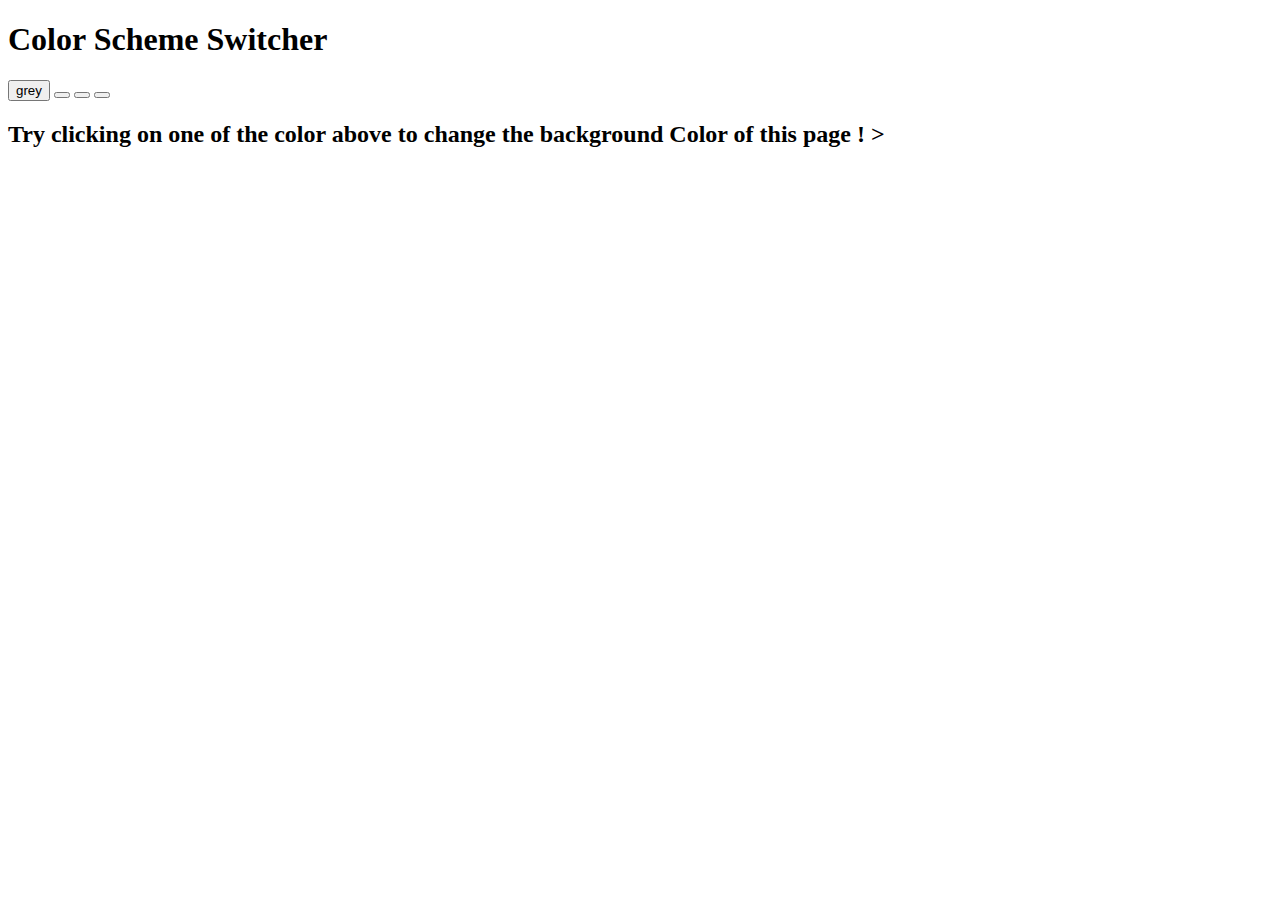
<file: 07_project/index.html>
<!DOCTYPE html>
<html lang="en">
<head>
    <meta charset="UTF-8">
    <meta name="viewport" content="width=device-width, initial-scale=1.0">
    <title>JavaScript Background Color Switcher </title>
    <style >
        
    </style>
</head>
<body>
    <div class="canvace">

        <h1>Color Scheme Switcher </h1>
        <button class="button" id="grey">grey</button>
        <button class="button" id="white"></button>
        <button class="button" id="blue"></button>
        <button class="button" id="yellow"></button>

        <h2>Try clicking on one of the color above <span>to change the background Color of this page ! </span>></h2>
    </div>
    <script src="./project.js">

    </script>
</body>
</html>
</file>
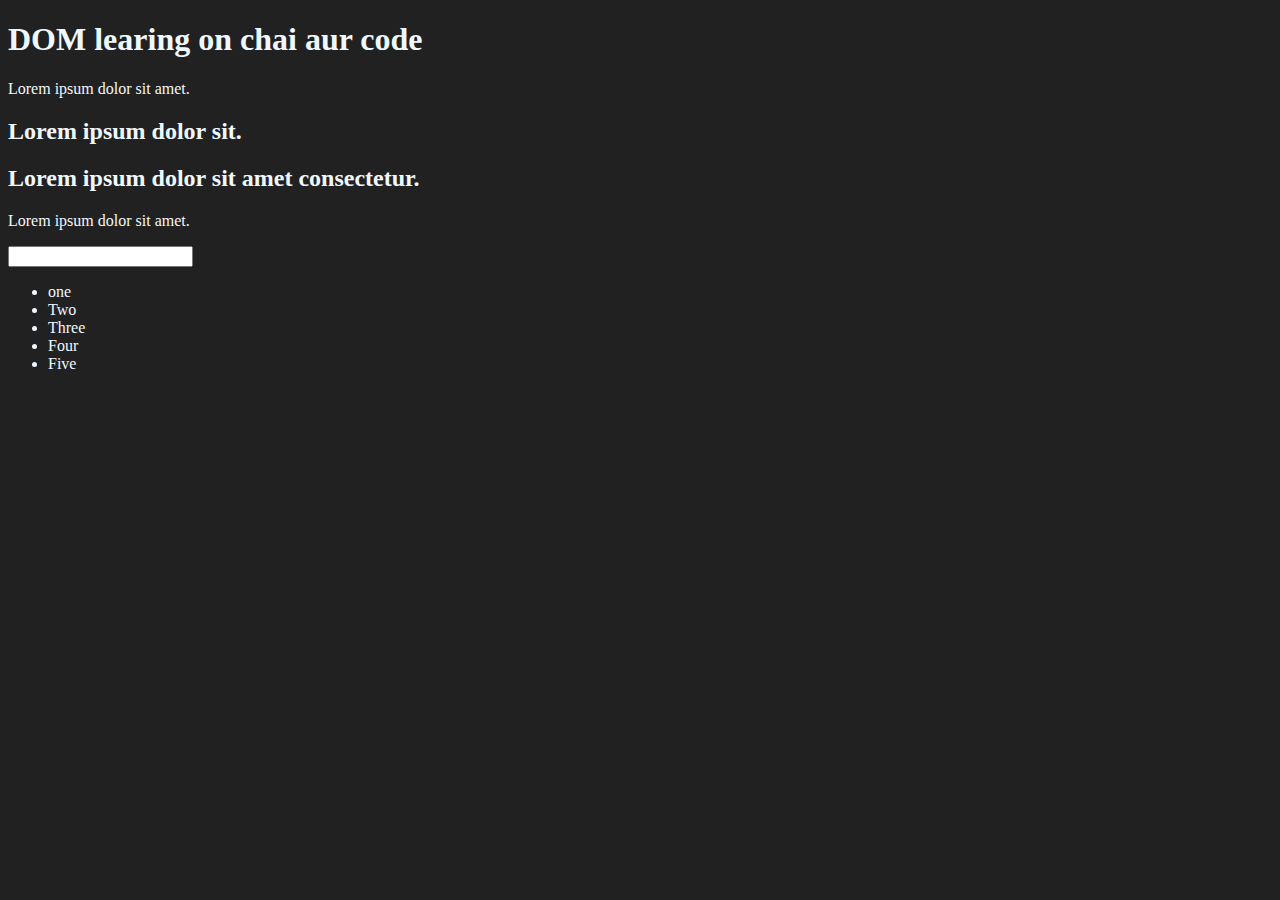
<file: 06_DOM/one.html>
<!DOCTYPE html>
<html lang="en">
<head>
    <meta charset="UTF-8">
    <meta name="viewport" content="width=device-width, initial-scale=1.0">
    <title>DOM Learing</title>
    <style>
        .bg-black{
            background-color: #212121;
            color: aliceblue;
        }
        
    </style>
</head>
<body class="bg-black">
    <div >
              <h1  id="title"  class="heading"> DOM learing on chai aur code </h1>
              <p>Lorem ipsum dolor sit amet.</p>
              <h2>Lorem ipsum dolor sit.</h2>
              <h2>Lorem ipsum dolor sit amet consectetur.</h2>
              <p>Lorem ipsum dolor sit amet.</p>

              <input type="password" name=" " id="">

              <ul>
                <li class="list-item">one</li>
                <li class="list-item">Two</li>
                <li class="list-item">Three</li>
                <li class="list-item">Four</li>
                <li class="list-item">Five</li>
              </ul>
               
              
    </div>
</body>
</html>
</file>
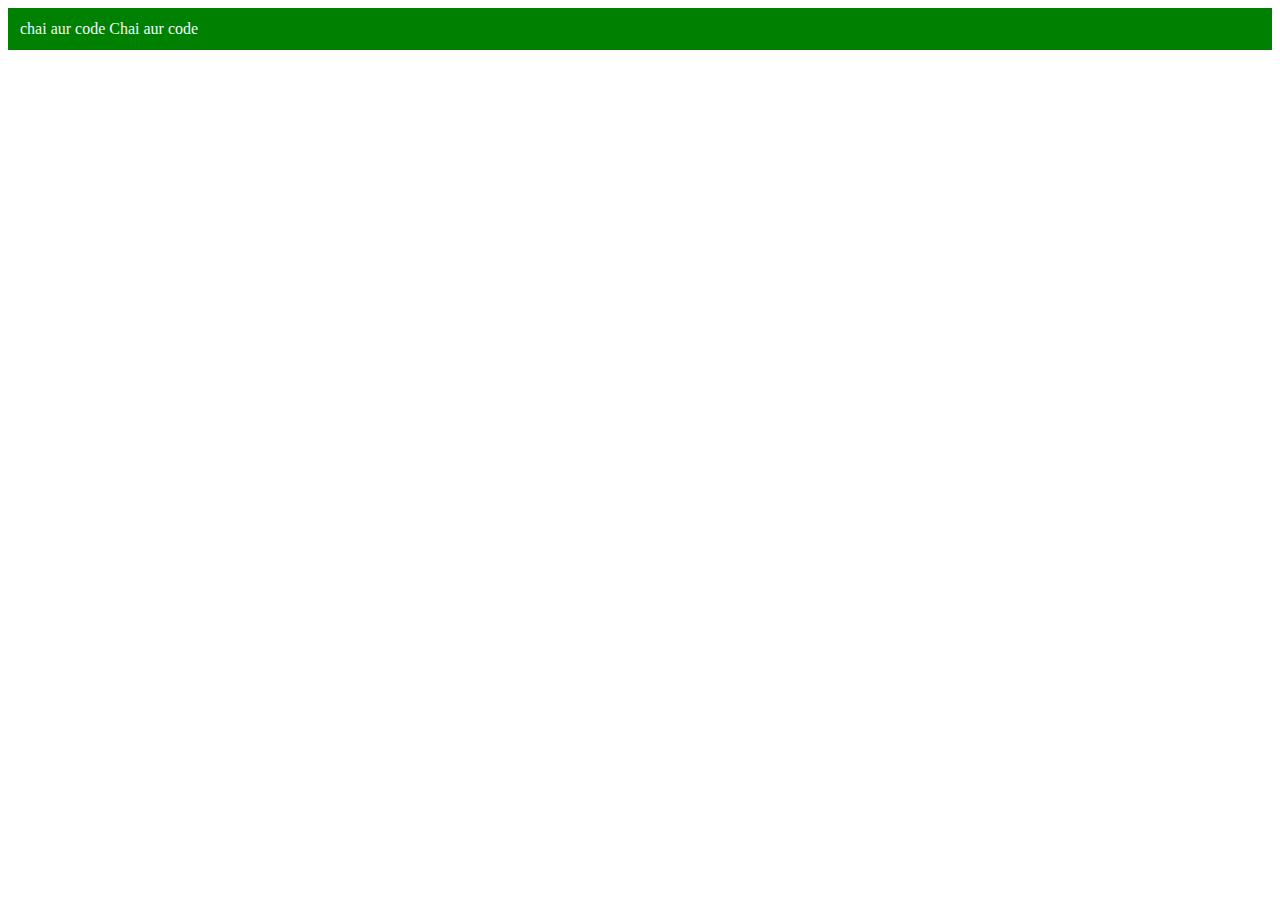
<file: 06_DOM/Tree.html>
<!DOCTYPE html>
<html lang="en">
<head>
    <meta charset="UTF-8">
    <meta name="viewport" content="width=device-width, initial-scale=1.0">
    <title>Chai Or code </title>
</head>
<body style="background: color #212122; color: aliceblue;">
    
</body>
<script>
    const div = document.createElement("div")
    console.log(div);

    div.className= " main"
    div.id = Math.random(Math.random( )* 10 + 1)
    div.setAttribute("title", "generated title")
    div.style.backgroundColor = "green"
    div.style.padding = "12px"
    div.innerText = "chai aur code "
    const addText =  document.createTextNode("Chai aur code ")
    div.appendChild(addText)
    document.body.appendChild(div)
  
     

</script>

</html>
</file>
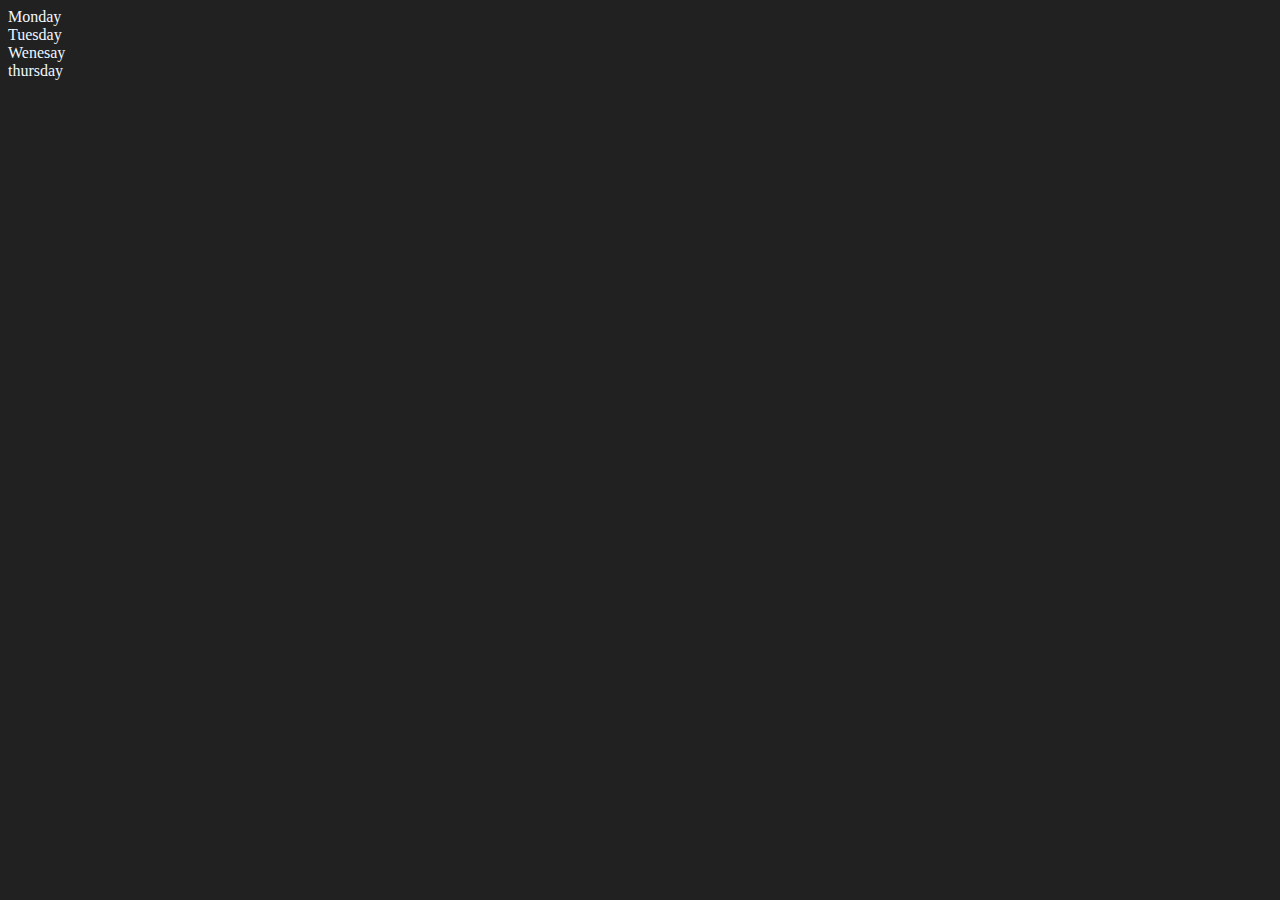
<file: 06_DOM/Two.html>
<!DOCTYPE html>
<html lang="en">
<head>
    <meta charset="UTF-8">
    <meta name="viewport" content="width=device-width, initial-scale=1.0">
    <title>DOM | </title>
</head>
<body style="background-color: #212121; color: aliceblue;">
       <div class="parent">
        <div class="day">Monday</div>
        <div class="day"> Tuesday</div>
        <div class="day">Wenesay</div>
        <div class="day">thursday</div>
       </div>
</body>
<script>
    const parent =  document.querySelector('.parent')

    // console.log(parent);
    // console.log(parent.children);
    // console.log(parent.children[1].innerHTMl);
    
    // for (let i = 0; i < parent.children.length; i++) {
    //     console.log(parent.children[i].innerHTMl);
        
        
    // }
    // parent.children[1].style.color = "red"
    // console.log(parent.firstElementChild);
    
    // console.log(parent.lastElementChild);
    
    const dayone = document.querySelector(".day")

    console.log(dayone);
    console.log(dayone.parentElement);
    console.log(dayone.nextElementSibling);

    console.log("NODES: ", parent.childNodes);
    
    
    
    
    
    
</script>
</html>
</file>
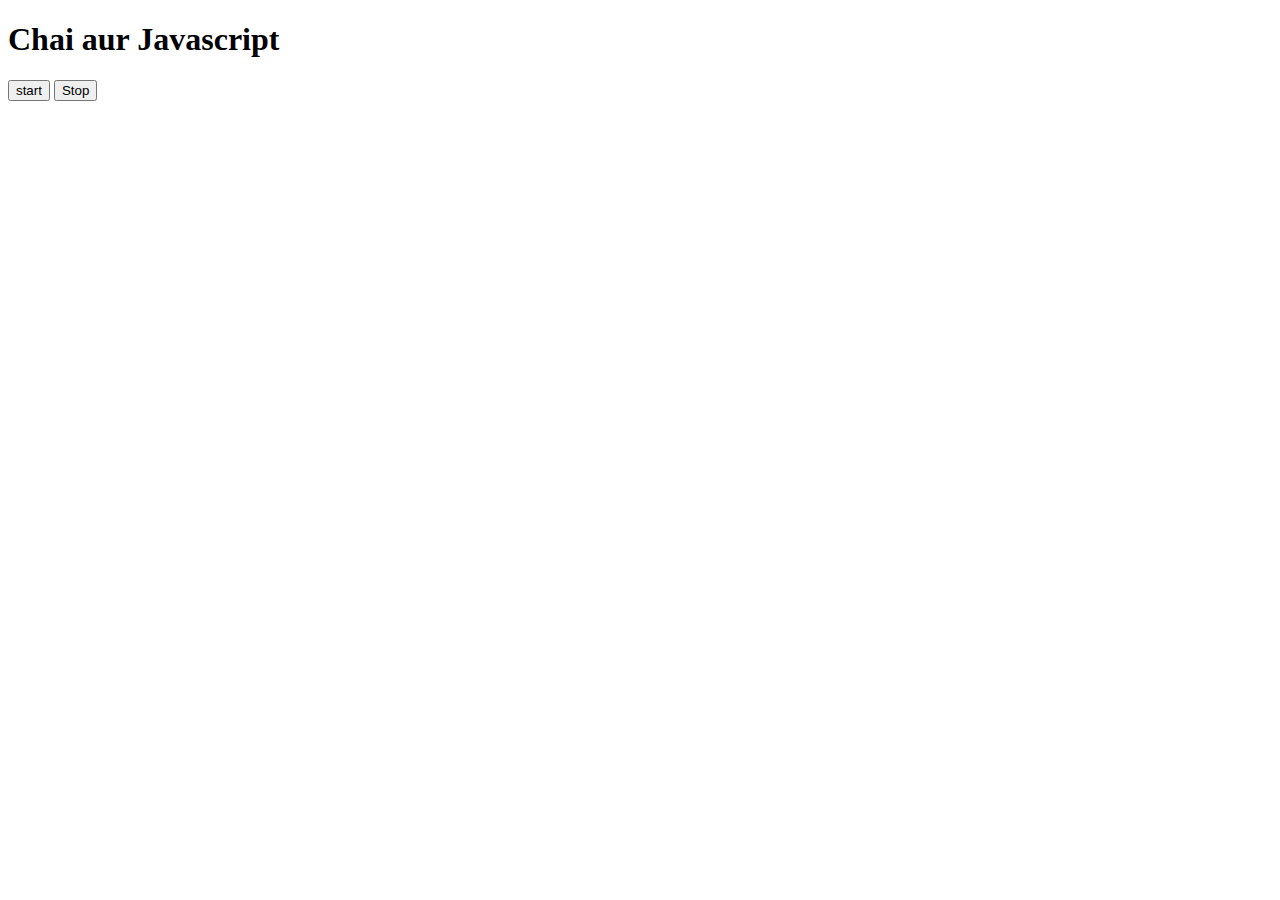
<file: 08_event/Three.html>
<!DOCTYPE html>
<html lang="en">
<head>
    <meta charset="UTF-8">
    <meta name="viewport" content="width=device-width, initial-scale=1.0">
    <title>Document</title>
</head>
<body>
    <h1>Chai aur Javascript  </h1>
    <button id="start"> start</button>
    <button id="stop">Stop</button>
</body>
    <script>
        const sayDate = function(str){
            console.log(str, Date.now());
        }

        const intervaldId = setInterval(sayDate,1000,"shubham")
        clearInterval(intervaldId)

        
    </script>

</html>
</file>
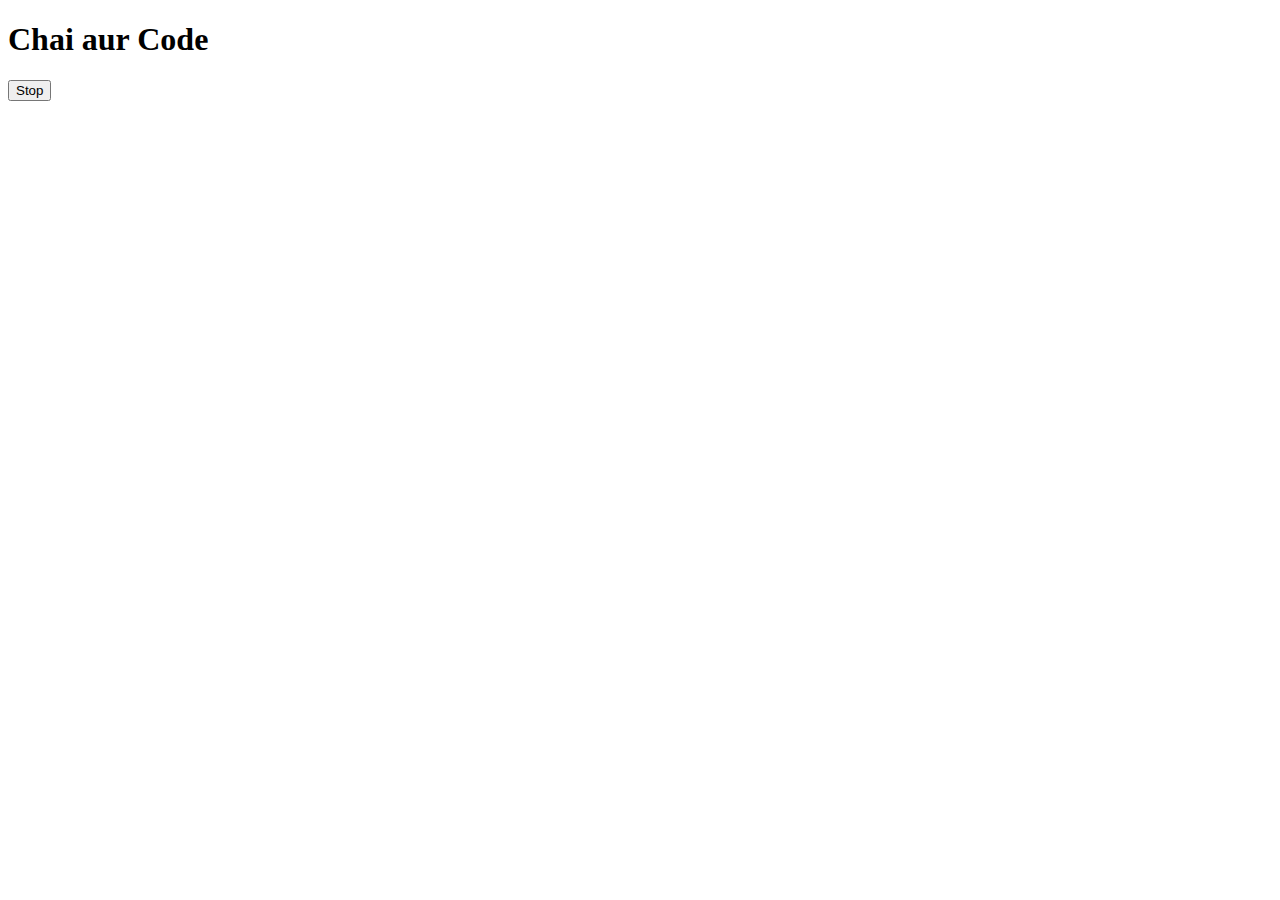
<file: 08_event/Tow.html>
<!DOCTYPE html>
<html lang="en">
<head>
    <meta charset="UTF-8">
    <meta name="viewport" content="width=device-width, initial-scale=1.0">
    <title>Document</title>
</head>
<body>
    <h1>Chai aur Code </h1>

    <button id="stop"> Stop </button>
</body>
<script>
    const sayHitesh = function(){
        console.log("Hitesh");
        
    }
const changeText = function(){
     document.querySelector('h1').
     innerHTML = "best Js Series"
 }
 const changeMe = setTimeout(changeText,2000)

 document.querySelector('#stop').addEventListener('click',function(){
     clearTimeout(changeMe)
     console.log("STOPPED");
    
 })
</script>
</html>
</file>
